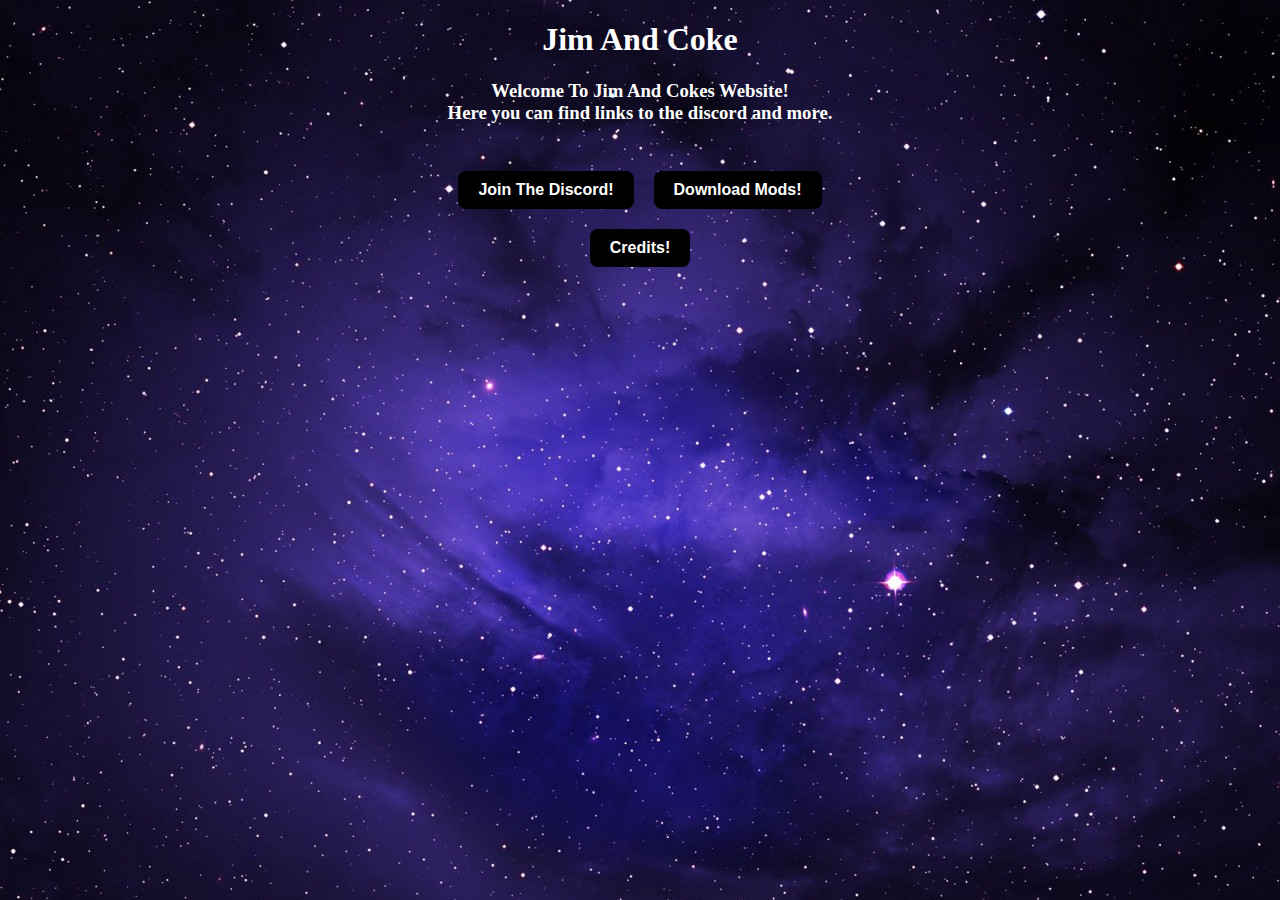
<file: Index.html>
<!DOCTYPE html>
  <html>
    <head>
      <title>Jim And Coke</title>
      <link rel="stylesheet" href="Style.css"/>
    </head>
  <body>
    <h1><b>Jim And Coke</b></h1>
    <h3><b>Welcome To Jim And Cokes Website!</br>Here you can find links to the discord and more.</b></h3>
    </br>
    <div class="btn-group">
      <a href="https://discord.gg/jimandcoke">
        <button><b>Join The Discord!</b></button>
      <a href="https://cokeisw.github.io/jimandcoke/Mods.html">
        <button><b>Download Mods!</b></button>
      </a>
    </div>
    <a href="https://cokeisw.github.io/jimandcoke/Credits.html">
   <button><b>Credits!</b></button>
  </body>
</html>
</file>
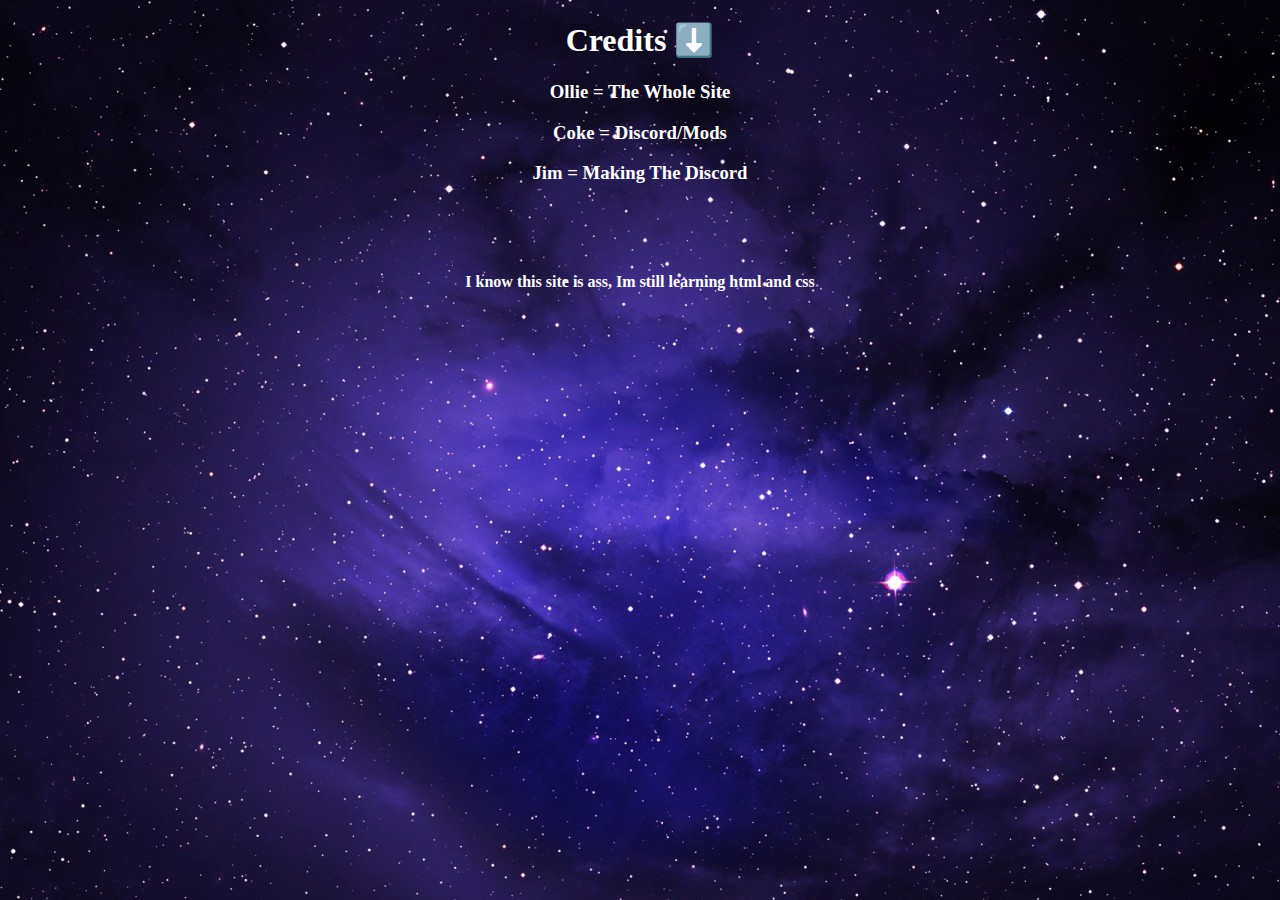
<file: Credits.html>
<!DOCTYPE html>
  <html>
    <head>
      <title>Credits</title>
      <link rel="stylesheet" href="Style.css"/>
    </head>
  <body>
    <h1><b>Credits ⬇️</b></h1>
    <h3><b>Ollie = The Whole Site</b></h3>
    <h3><b>Coke = Discord/Mods</b></h3>
    <h3><b>Jim = Making The Discord</b></h3>
    </br>
   </br>
  </br>
 <p><b>I know this site is ass, Im still learning html and css</b></p>
  </body>   
</html>
</file>
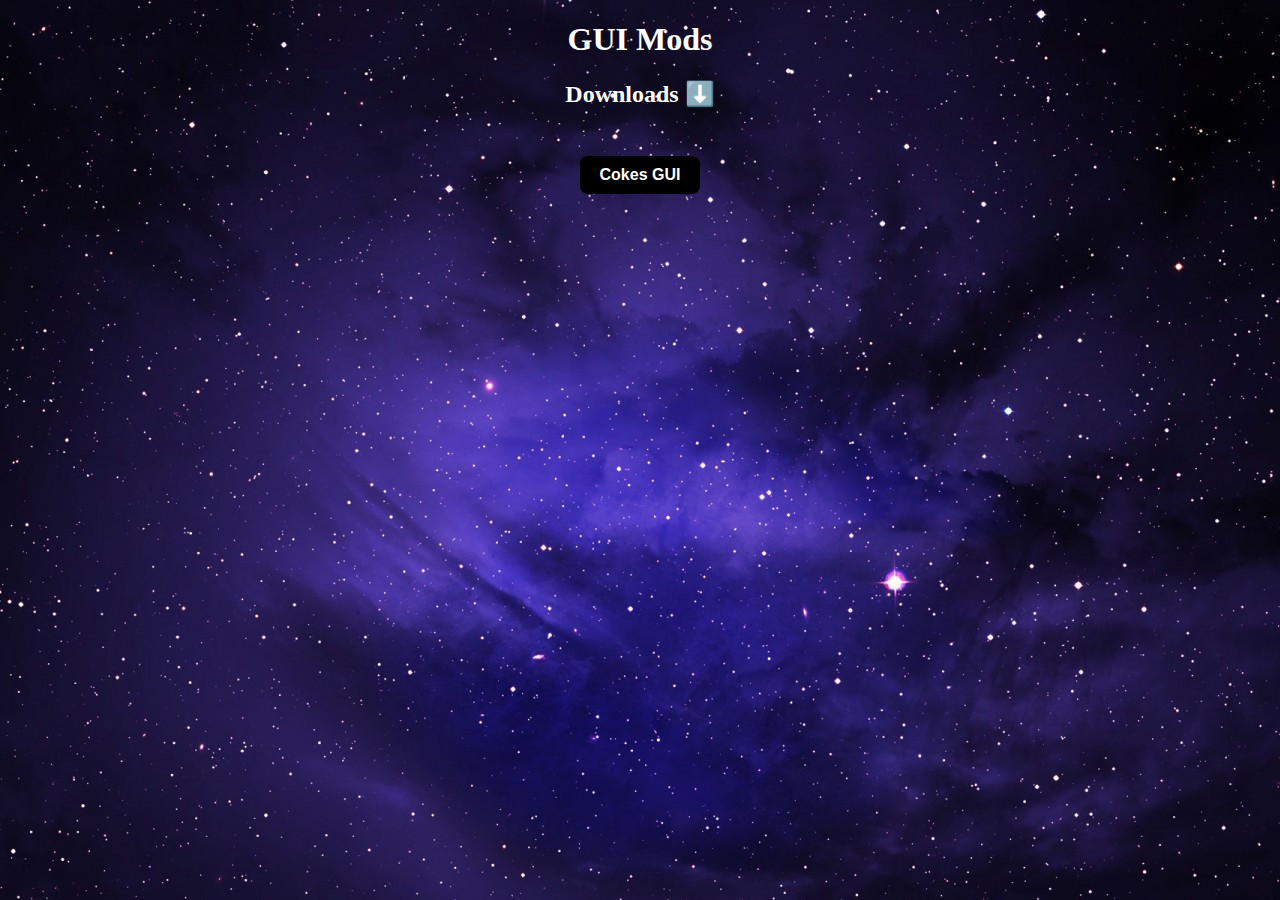
<file: GUI Mods.html>
<!DOCTYPE html>
  <html>
    <head>
      <title>GUI Mods</title>
      <link rel="stylesheet" href="Style.css"/>
    </head>
  <body>
    <h1><b>GUI Mods</b></h1>
    <h2><b>Downloads ⬇️</b></h2>
    </br>
    <div class="btn-group">
      <a href="Mods/basic gui.dll">
        <button><b>Cokes GUI</b></button>
        </a>
      </div>
    </br>
   </br>
  </body>
</html>
</file>
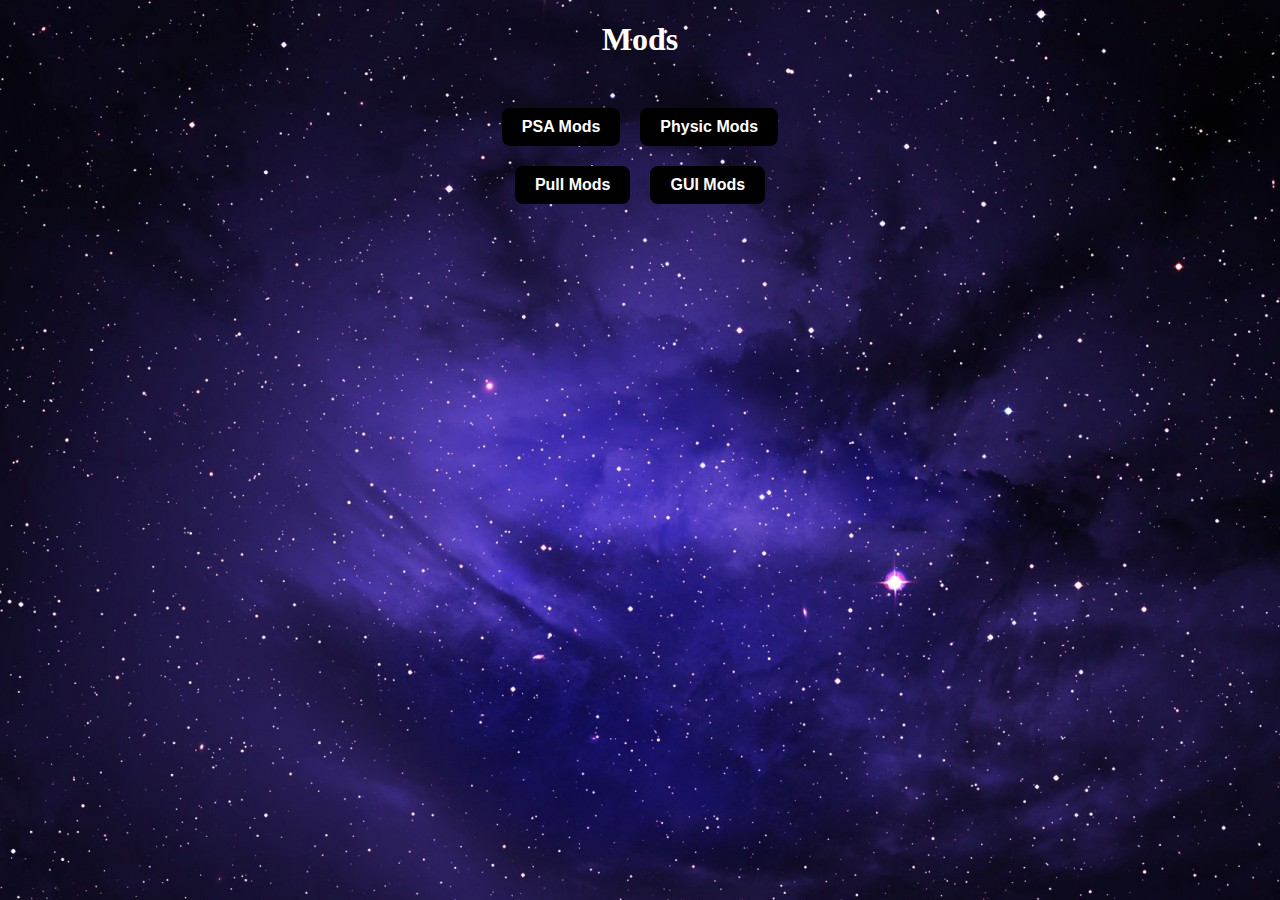
<file: Mods.html>
<!DOCTYPE html>
  <html>
    <head>
      <title>Jim And Coke Mods</title>
      <link rel="stylesheet" href="Style.css"/>
    </head>
  <body>
    <h1><b>Mods</b></h1>
    </br>
    <div class="btn-group">
      <a href="https://cokeisw.github.io/jimandcoke/PSA.html">
        <button><b>PSA Mods</b></button>
      <a href="https://cokeisw.github.io/jimandcoke/Physics.html">
        <button><b>Physic Mods</b></button>
      </a>
    </div>
    <div class="btn-group">
      <a href="https://cokeisw.github.io/jimandcoke/Pull.html">
        <button><b>Pull Mods</b></button>
      <a href="https://cokeisw.github.io/jimandcoke/GUI Mods.html">
        <button><b>GUI Mods</b></button>
      </a>
    </div> 
  </body>
</html>
</file>
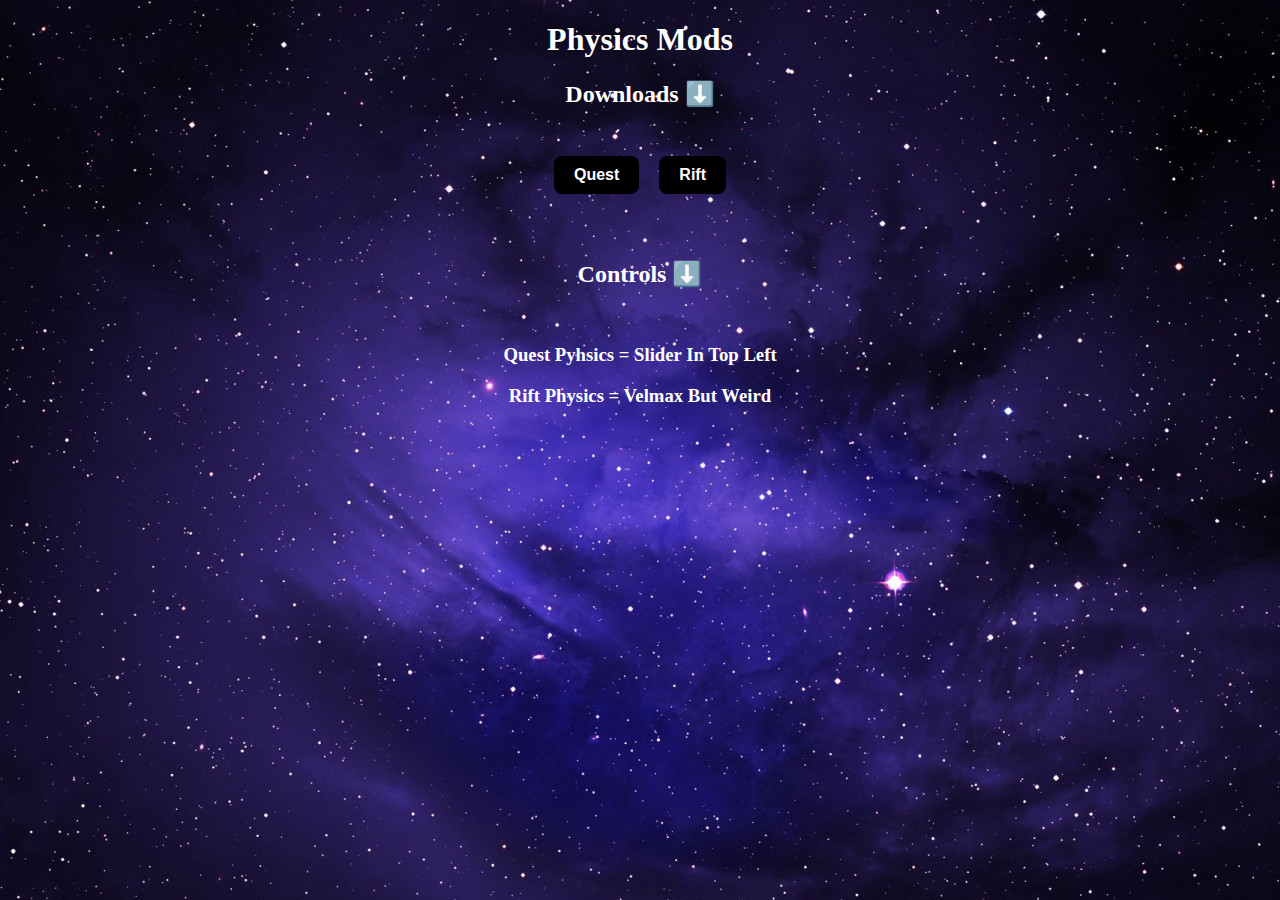
<file: Physics.html>
<!DOCTYPE html>
  <html>
    <head>
      <title>Physics Mods</title>
      <link rel="stylesheet" href="Style.css"/>
    </head>
  <body>
    <h1><b>Physics Mods</b></h1>
    <h2><b>Downloads ⬇️</b></h2>
    </br>
    <div class="btn-group">
      <a href="Mods/QuestPyhsics.dll">
        <button><b>Quest</b></button>
      <a href="Mods/Rift.dll">
        <button><b>Rift</b></button>
        </a>
      </div>
    </br>
</br>
<h2><b>Controls ⬇️</b></h2>
</br>
<h3><b>Quest Pyhsics = Slider In Top Left</b></h3>
<h3><b>Rift Physics = Velmax But Weird</b></h3>
  </body>
</html>
</file>
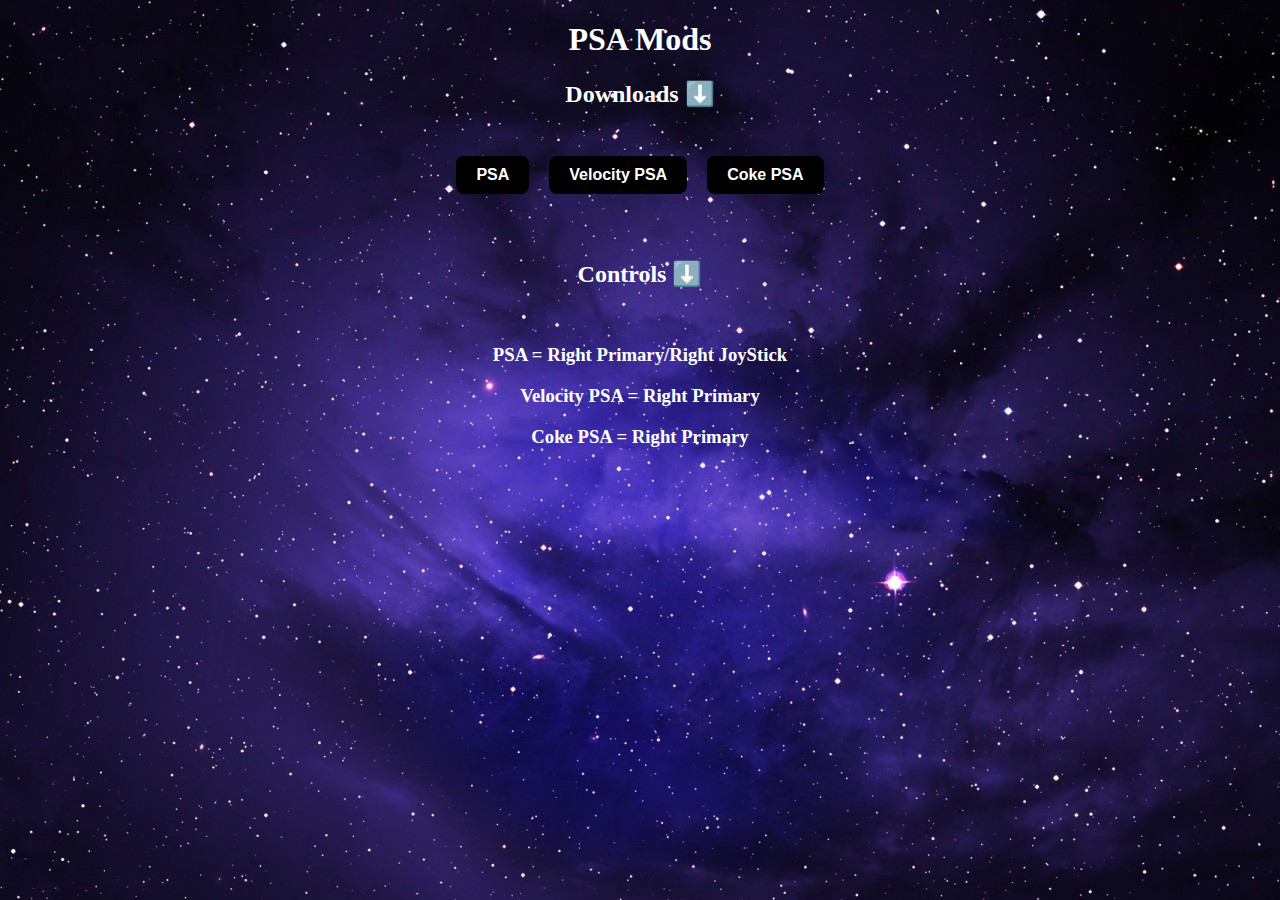
<file: PSA.html>
<!DOCTYPE html>
  <html>
    <head>
      <title>PSA Mods</title>
      <link rel="stylesheet" href="Style.css"/>
    </head>
  <body>
    <h1><b>PSA Mods</b></h1>
    <h2><b>Downloads ⬇️</b></h2>
    </br>
    <div class="btn-group">
        <a href="Mods/PSA.dll">
          <button><b>PSA</b></button>
        <a href="Mods/VelocityPSAFixed.dll">
          <button><b>Velocity PSA</b></button>
        <a href="Mods/Coke PSA.dll">
          <button><b>Coke PSA</b></button>
        </a>
      </div>
    </br>
</br>
<h2><b>Controls ⬇️</b></h2>
</br>
<h3><b>PSA = Right Primary/Right JoyStick</b></h3>
<h3><b>Velocity PSA = Right Primary</b></h3>
<h3><b>Coke PSA = Right Primary</b></h3>
  </body>
</html>
</file>
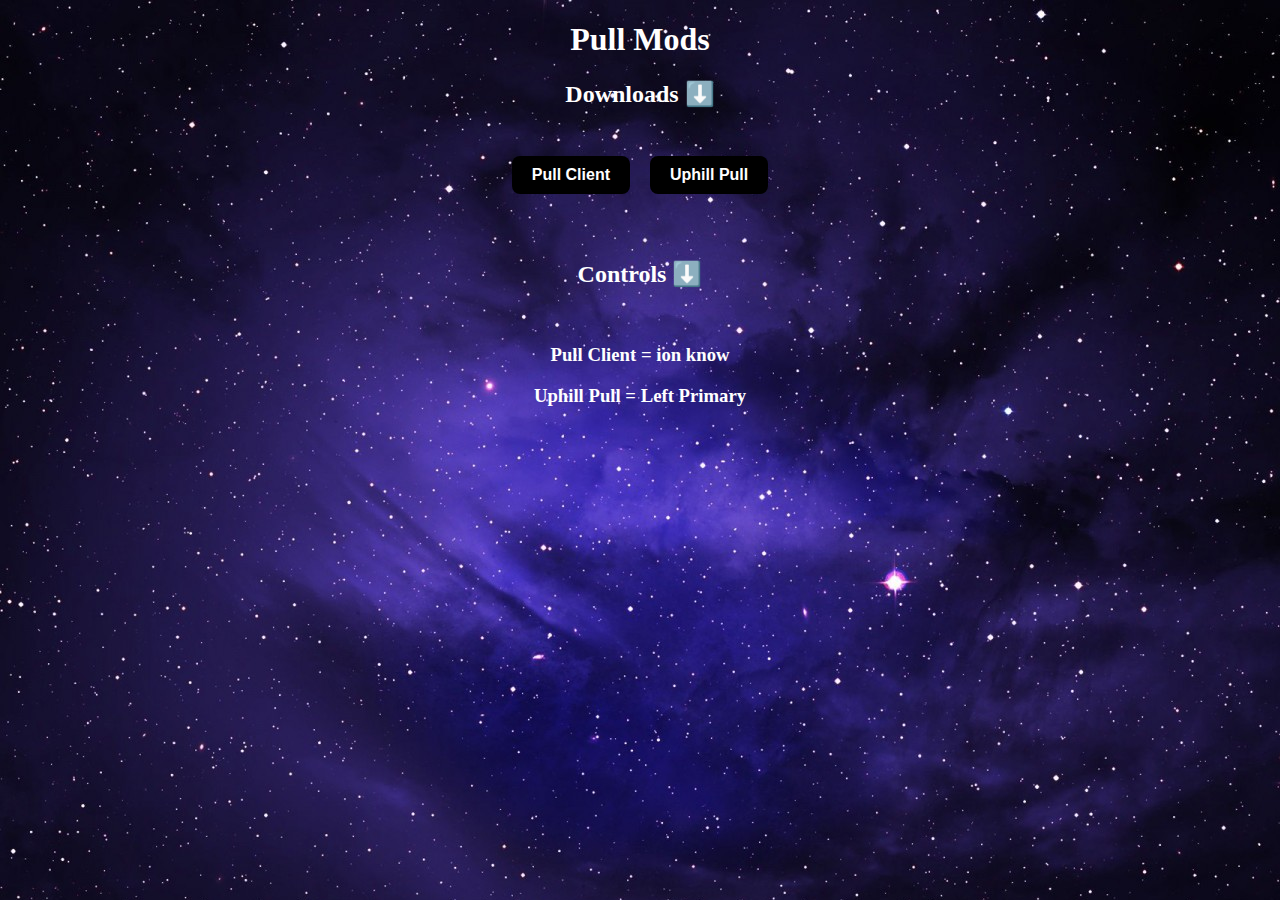
<file: Pull.html>
<!DOCTYPE html>
  <html>
    <head>
      <title>Pull Mods</title>
      <link rel="stylesheet" href="Style.css"/>
    </head>
  <body>
    <h1><b>Pull Mods</b></h1>
    <h2><b>Downloads ⬇️</b></h2>
    </br>
    <div class="btn-group">
      <a href="Mods/Pull Client.dll">
        <button><b>Pull Client</b></button>
      <a href="Mods/Uphill Pull.dll">
        <button><b>Uphill Pull</b></button>
        </a>
      </div>
    </br>
</br>
<h2><b>Controls ⬇️</b></h2>
</br>
<h3><b>Pull Client = ion know</b></h3>
<h3><b>Uphill Pull = Left Primary</b></h3>
  </body>
</html>
</file>
<file: Style.css>
body {
    font-family: "Comic Sans MS", "Comic Sans", cursive;
    background-image: url('Assets/real.jpg');
    margin: 0;
    text-align: center;
    text-decoration: none;
  }
  
  a {display: inline-block}

  h1,
  h2,
  h3 {
    color: #ffffff;
  }
  
  button {
    padding: 10px 20px;
    margin: 10px; 
    font-size: 16px;
    background-color: #000000;
    color: #ffffff; 
    border: none;
    border-radius: 8px;
    -webkit-transition-duration: 0.4s; /* Safari */
    transition-duration: 0.4s;
    text-decoration: none;
    overflow: hidden;
    cursor: crosshair;
  }

  button:hover {
    background-color: #000000;
    cursor: crosshair;
  }
  
  img {
    max-width: 100%;
    height: auto;
  }

  label,
  textarea {
    font-size: 0.8rem;
    letter-spacing: 1px;
  }
  
  textarea {
    padding: 10px;
    max-width: 100%;
    line-height: 1.5;
    border-radius: 5px;
    border: 1px solid #ccc;
    box-shadow: 1px 1px 1px #999;
  }
  
  label {
    display: block;
    margin-bottom: 10px;
  }

  Video {
    position: fixed;
    right: 0;
    bottom: 0;
    min-width: 100%;
    min-height: 100%;
  }
  
  b {
    color: #ffffff; 
  }
</file>
